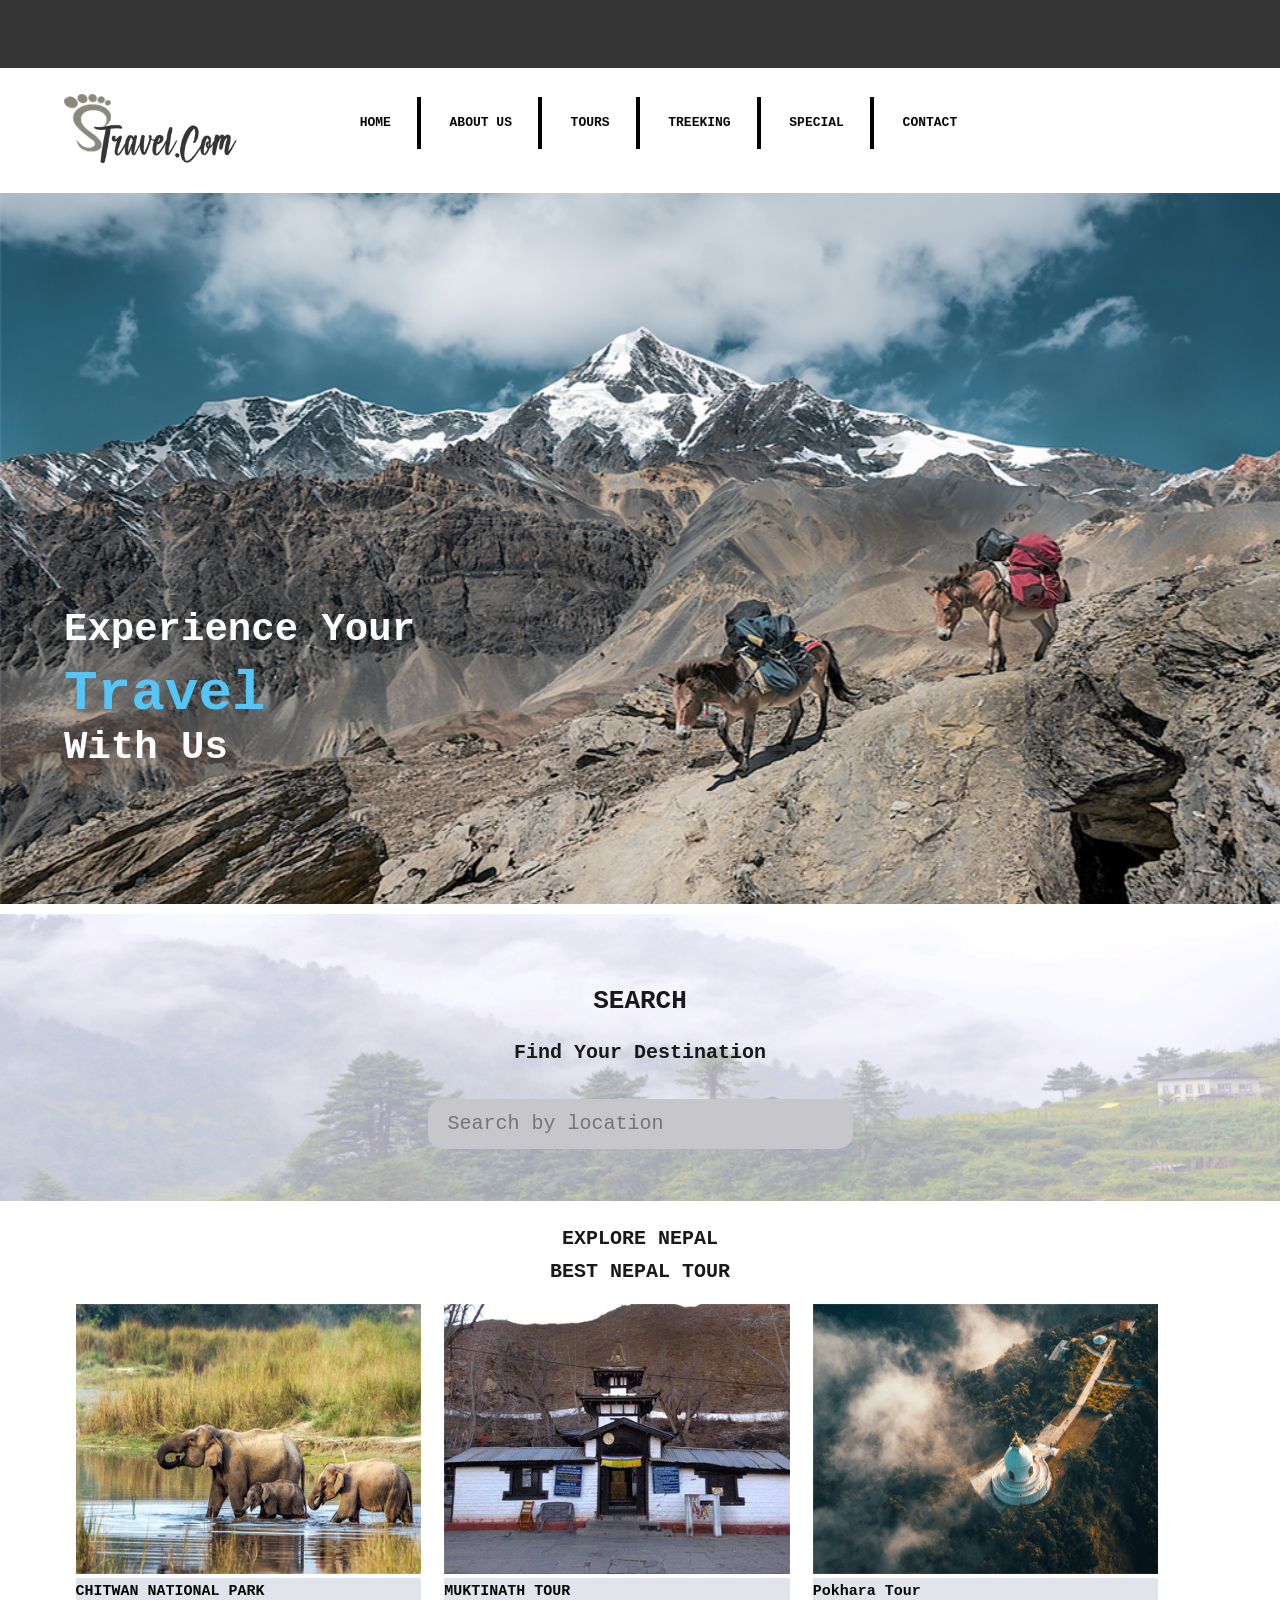
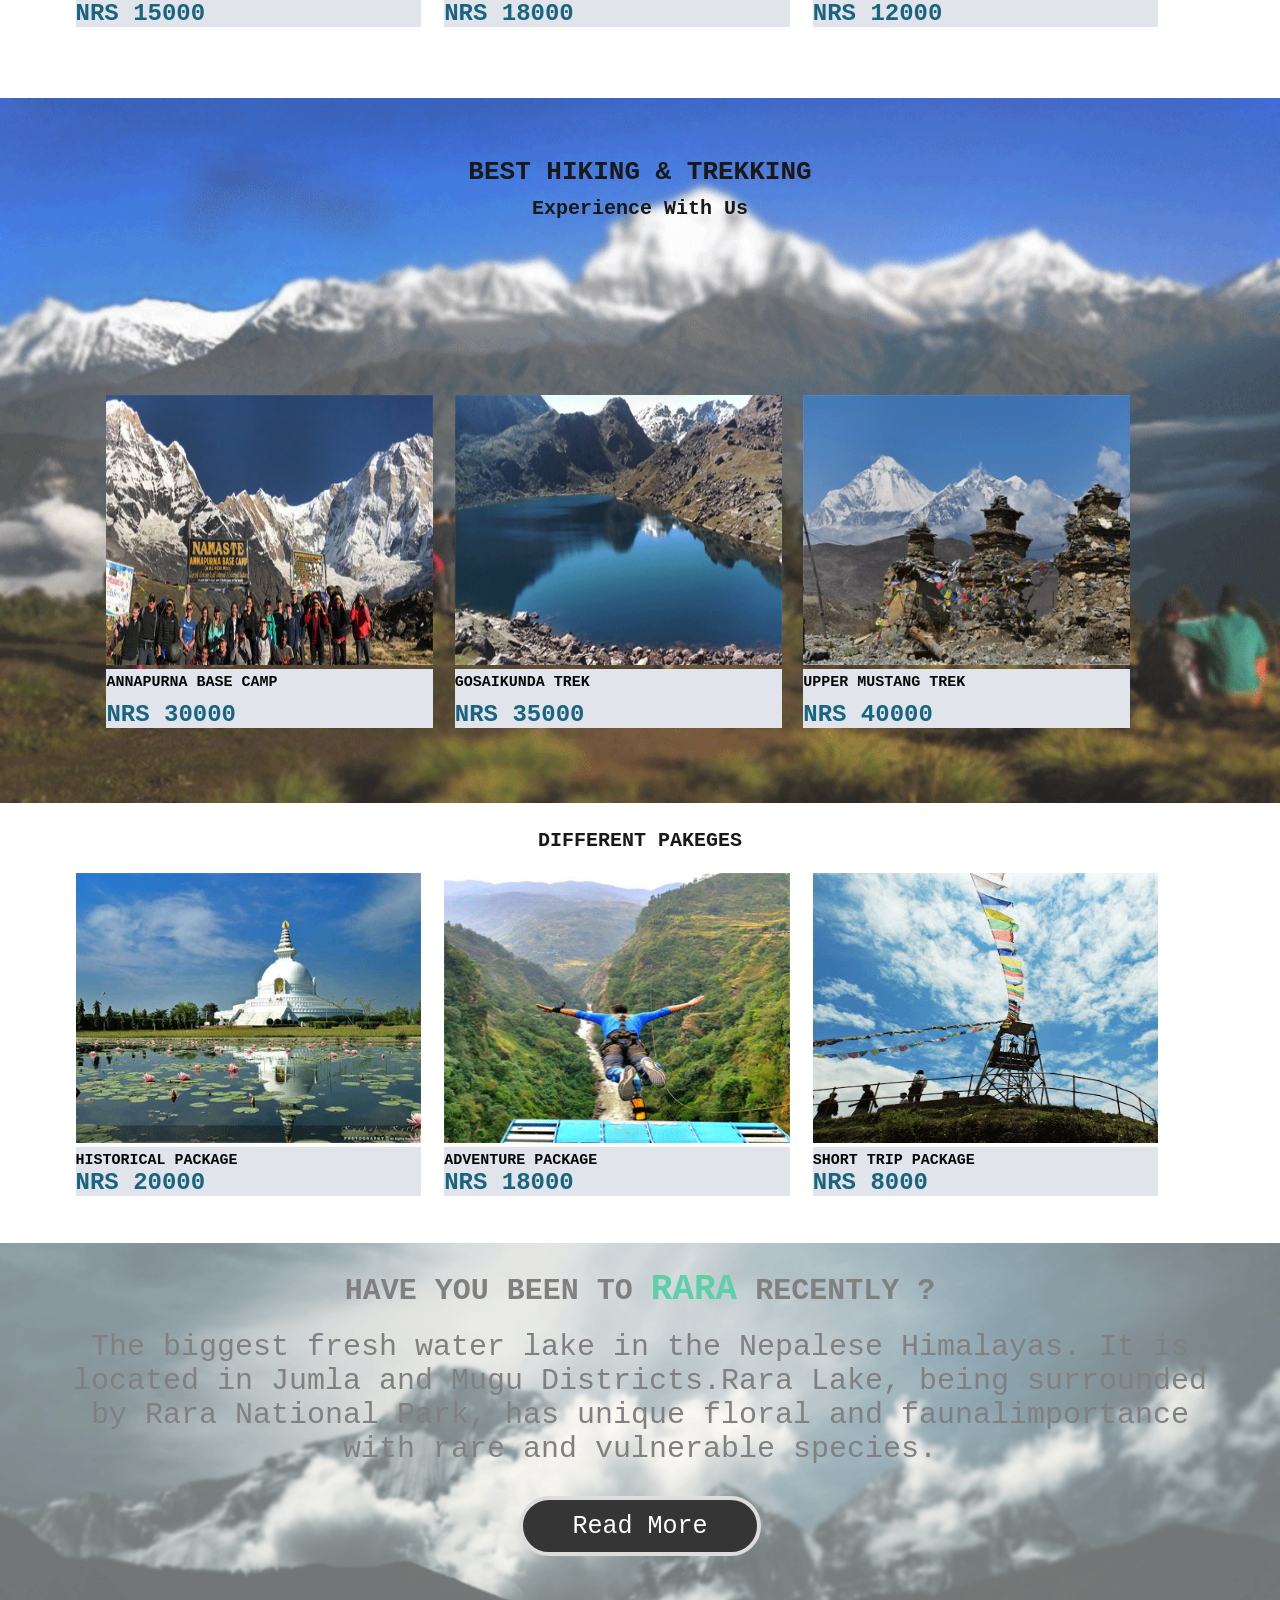
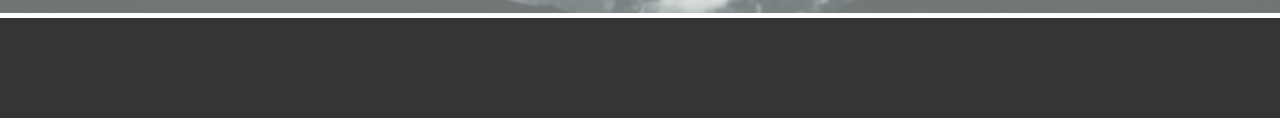
<file: index.html>
<!DOCTYPE html>
<html lang="en">
  <head>
    <meta charset="UTF-8" />
    <meta http-equiv="X-UA-Compatible" content="IE=edge" />
    <meta name="viewport" content="width=device-width, initial-scale=1.0" />
    <title>Travel</title>
    <link rel="stylesheet" href="css/style.css" />
  </head>
  <body>
    <!--infosection-->
    <div class="navtop"></div>
    <!--- nav bar start from here-->
    <section class="navbar">
      <div class="container">
        <div class="logo">
          <img src="image/logo.png" alt="Travel.com" class="img-responsive" />
        </div>
        <div class="menu text-right">
          <ul>
            <a href="index.html">
          <li>
             HOME
          </li></a>
          <a href="aboutus.html">
            <li>
            ABOUT US
          </li></a>
          <a href="tours.html">
            <li>
            TOURS
          </li></a>
          <a href="Treeking.html">
            <li>
            TREEKING
          </li></a>
          <a href="special.html"><li>
            SPECIAL
          </li></a>
          <a href="Contact.html">
          <li style="border: none">
            CONTACT 
          </li></a>
        </ul>
        </div>
        <div class="clearfix"></div>
      </div>
    </section>
    <!--Content starts from here-->
    <section class="content">
      <div class="container float-container">
        <h3>Experience Your</h3>
        <h2>Travel</h2>
        <h3>With Us</h3>
      </div>
    </section>

    <!-- Search starts from here-->
    <section class="search">
      <div class="container text-center">
        <div class="search-text">
          <h3>SEARCH</h3>
          <h4>Find Your Destination</h4>
        </div>
        <div class="search-pannel">
          <input type="search" name="search" placeholder="Search by location" />
        </div>
      </div>
    </section>
    <!--Explore Nepal start here-->
    <section class="explore">
      <div class="container">
        <h3 class="text-center">EXPLORE NEPAL</h3>
        <h3 class="text-center">BEST NEPAL TOUR</h3>
        <div class="box-3 container-float">
          <img
            src="image/elephant.png"
            alt="chitwanpark"
            class="img-responsive"
          />
          <div class="place-price">
            <h5>CHITWAN NATIONAL PARK</h5>
            <h4>NRS 15000</h4>
          </div>
        </div>
        <div class="box-3 container-float">
          <img
            src="image/muktinath.png"
            alt="muktinath"
            class="img-responsive"
          />
          <div class="place-price">
            <h5>MUKTINATH TOUR</h5>
            <h4>NRS 18000</h4>
          </div>
        </div>
        <div class="box-3 container-float">
          <img
            src="image/Pokhara.png"
            alt="Pokhara"
            class="img-responsive"
          />
          <div class="place-price">
            <h5>Pokhara Tour</h5>
            <h4>NRS 12000</h4>
          </div>
        </div>
        <div class="clearfix"></div>
      </div>
    </section>
    <!--Hiking start from here-->
    <section class="hiking-treaking">
      <div class="container">
        <h2 class="text-center">BEST HIKING & TREKKING</h2>
        <h4 class="text-center">Experience With Us</h4>
        <div class="box"></div>
        <div class="box-3 container-float" >
            <img src="image/treekingfrist.jpg" alt="annapurna" class="img-responsive">
            <div class="place-price">
              <h5>ANNAPURNA BASE CAMP</h5>
              <h4>NRS 30000</h4>
            </div>
        </div>
        <div class="box-3 container-float">
            <img src="image/Gosaikunda.png" alt="Gosaikunda" class="img-responsive">
            <div class="place-price">
              <h5>GOSAIKUNDA TREK</h5>
              <h4>NRS 35000</h4>
            </div>
        </div>
        <div class="box-3 container-float">
            <img src="image/mustang.png"  alt="mustang" class="img-responsive">
            <div class="place-price">
              <h5>UPPER MUSTANG TREK</h5>
              <h4>NRS 40000</h4>
            </div>
        </div>
        <div class="clearfix"></div>
      </div>
    </section>
    <!--Differet package section-->
    <section class="package">
      <div class="container">
        <h3 class="text-center">DIFFERENT PAKEGES</h3>
        <div class="box-3">
          <img src="image/lumbini.png" alt="lumbini" class="img-responsive">
          <div class="place-price">
            <h5>HISTORICAL PACKAGE</h5>
            <h4>NRS 20000</h4>
          </div>
        </div>
        <div class="box-3">
          <img src="image/Bunjeejump.png" alt="Bunjeejump" class="img-responsive">
          <div class="place-price">
            <h5>ADVENTURE PACKAGE</h5>
            <h4>NRS 18000</h4>
          </div>
        </div>
        <div class="box-3">
          <img src="image/nagarkot.png" alt="nagarkot" class="img-responsive">
          <div class="place-price">
            <h5>SHORT TRIP PACKAGE</h5>
            <h4>NRS 8000</h4>
          </div>
        </div>
        <div class="clearfix"></div>
      </div>
    </section>
    <!--Read more section-->
    <section class="readmore">
      <div class="container">
        <h3 class="text-center">HAVE YOU BEEN TO <label>RARA</label> RECENTLY ?</h3>
        <p>The biggest fresh water lake in the Nepalese Himalayas. It is located in Jumla 
          and Mugu Districts.Rara Lake, being surrounded by Rara National Park, has
           unique floral and faunalimportance with rare and vulnerable species. </p><br><br>
           <div class="text-center">
           <input type="button" name="readmore" value="Read More" class="btn">
          </div>
      </div>
    </section>
    <!--footer section-->
    <footer>
      <div class="footer">
      <div class="container"></div>
    </div>
    </footer>
  </body>
</html>
</file>
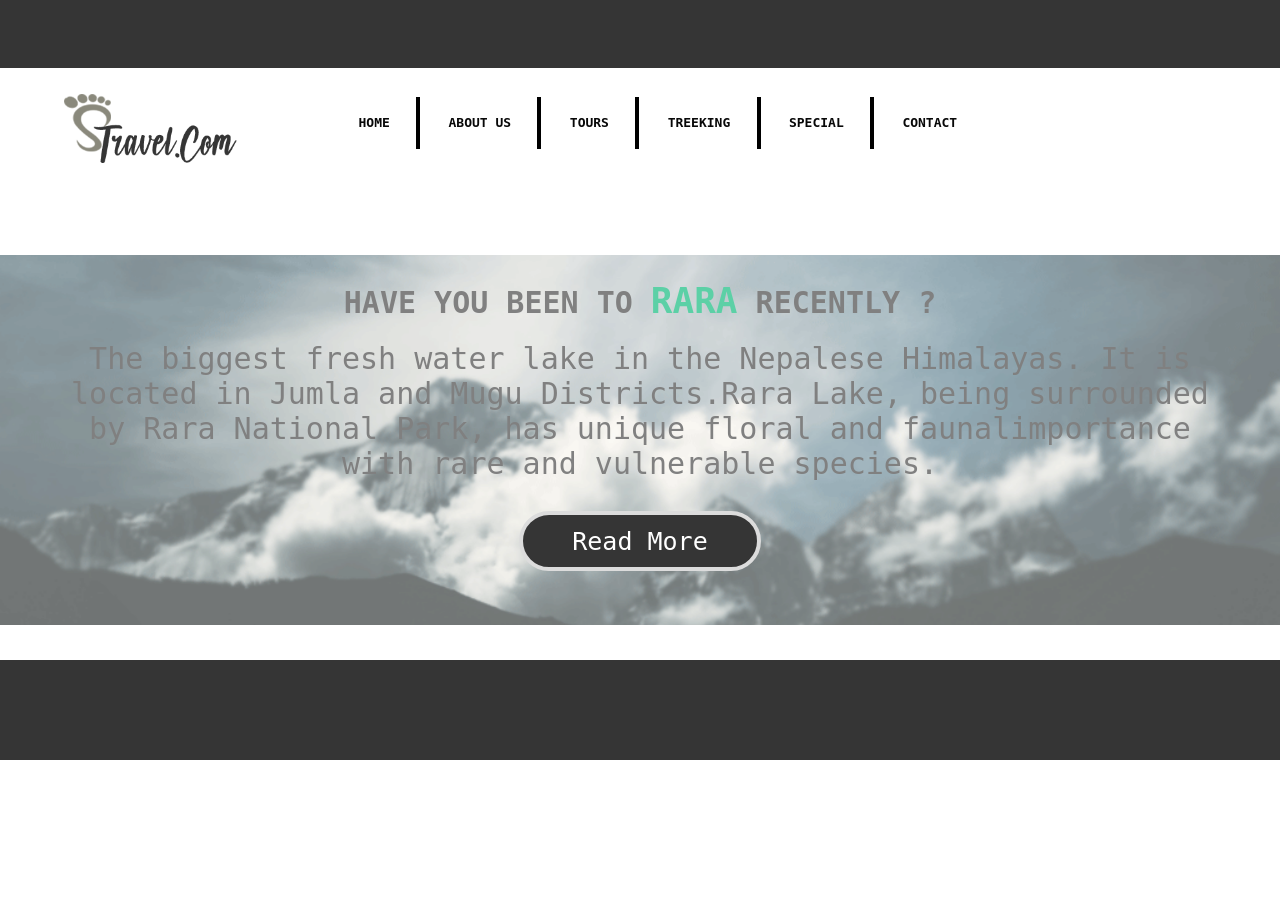
<file: special.html>
<!DOCTYPE html>
<html lang="en">
<head>
    <meta charset="UTF-8">
    <meta http-equiv="X-UA-Compatible" content="IE=edge">
    <meta name="viewport" content="width=device-width, initial-scale=1.0">
    <title>Special</title>
    <link rel="stylesheet" href="css/style.css">
</head>
<body>
     <!--infosection-->
     <div class="navtop"></div>
    <!-- nav bar section-->
    <section class="navbar">
        <div class="container">
          <div class="logo">
            <img src="image/logo.png" alt="Travel.com" class="img-responsive" />
          </div>
          <div class="menu text-right">
            <ul>
                <a href="index.html">
              <li>
                 HOME
              </li></a>
              <a href="aboutus.html">
                <li>
                ABOUT US
              </li></a>
              <a href="tours.html">
                <li>
                TOURS
              </li></a>
              <a href="Treeking.html">
                <li>
                TREEKING
              </li></a>
              <a href="special.html"><li>
                SPECIAL
              </li></a>
              <a href="Contact.html">
              <li style="border: none">
                CONTACT 
              </li></a>
            </ul>
          </div>
          <div class="clearfix"></div>
        </div>
      </section>
      <section class="readmore">
        <div class="container">
          <h3 class="text-center">HAVE YOU BEEN TO <label>RARA</label> RECENTLY ?</h3>
          <p>The biggest fresh water lake in the Nepalese Himalayas. It is located in Jumla 
            and Mugu Districts.Rara Lake, being surrounded by Rara National Park, has
             unique floral and faunalimportance with rare and vulnerable species. </p><br><br>
             <div class="text-center">
             <input type="button" name="readmore" value="Read More" class="btn">
            </div>
        </div>
      </section>
      <br>
      <br>
      <!--footer section-->
    <footer>
      <div class="footer">
      <div class="container"></div>
    </div>
    </footer>
</body>
</html>
</file>
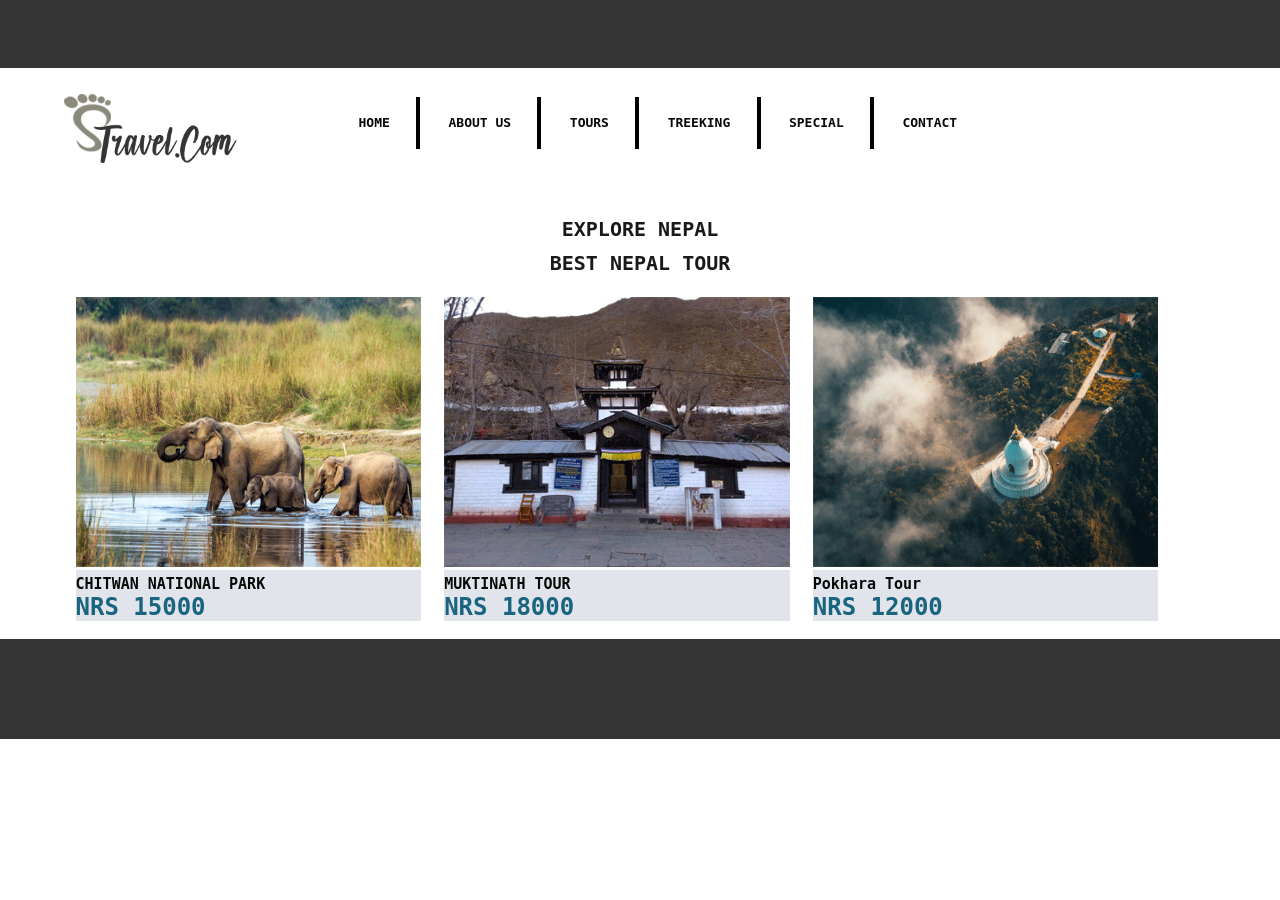
<file: tours.html>
<!DOCTYPE html>
<html lang="en">
<head>
    <meta charset="UTF-8">
    <meta http-equiv="X-UA-Compatible" content="IE=edge">
    <meta name="viewport" content="width=device-width, initial-scale=1.0">
    <title>Tours</title>
    <link rel="stylesheet" href="css/style.css">
</head>
<body>
     <!--infosection-->
     <div class="navtop"></div>
    <!-- nav bar section-->
    <section class="navbar">
        <div class="container">
          <div class="logo">
            <img src="image/logo.png" alt="Travel.com" class="img-responsive" />
          </div>
          <div class="menu text-right">
            <ul>
                <a href="index.html">
              <li>
                 HOME
              </li></a>
              <a href="aboutus.html">
                <li>
                ABOUT US
              </li></a>
              <a href="tours.html">
                <li>
                TOURS
              </li></a>
              <a href="Treeking.html">
                <li>
                TREEKING
              </li></a>
              <a href="special.html"><li>
                SPECIAL
              </li></a>
              <a href="Contact.html">
              <li style="border: none">
                CONTACT 
              </li></a>
            </ul>
          </div>
          <div class="clearfix"></div>
        </div>
      </section>
      <section class="explore">
        <div class="container">
          <h3 class="text-center">EXPLORE NEPAL</h3>
          <h3 class="text-center">BEST NEPAL TOUR</h3>
          <div class="box-3 container-float">
            <img
              src="image/elephant.png"
              alt="chitwanpark"
              class="img-responsive"
            />
            <div class="place-price">
              <h5>CHITWAN NATIONAL PARK</h5>
              <h4>NRS 15000</h4>
            </div>
          </div>
          <div class="box-3 container-float">
            <img
              src="image/muktinath.png"
              alt="muktinath"
              class="img-responsive"
            />
            <div class="place-price">
              <h5>MUKTINATH TOUR</h5>
              <h4>NRS 18000</h4>
            </div>
          </div>
          <div class="box-3 container-float">
            <img
              src="image/Pokhara.png"
              alt="Pokhara"
              class="img-responsive"
            />
            <div class="place-price">
              <h5>Pokhara Tour</h5>
              <h4>NRS 12000</h4>
            </div>
          </div>
          <div class="clearfix"></div>
        </div>
      </section>
      <br>
      <br>
      
      <footer>
        <div class="footer">
        <div class="container"></div>
      </div>
      </footer>
</body>
</html>
</file>
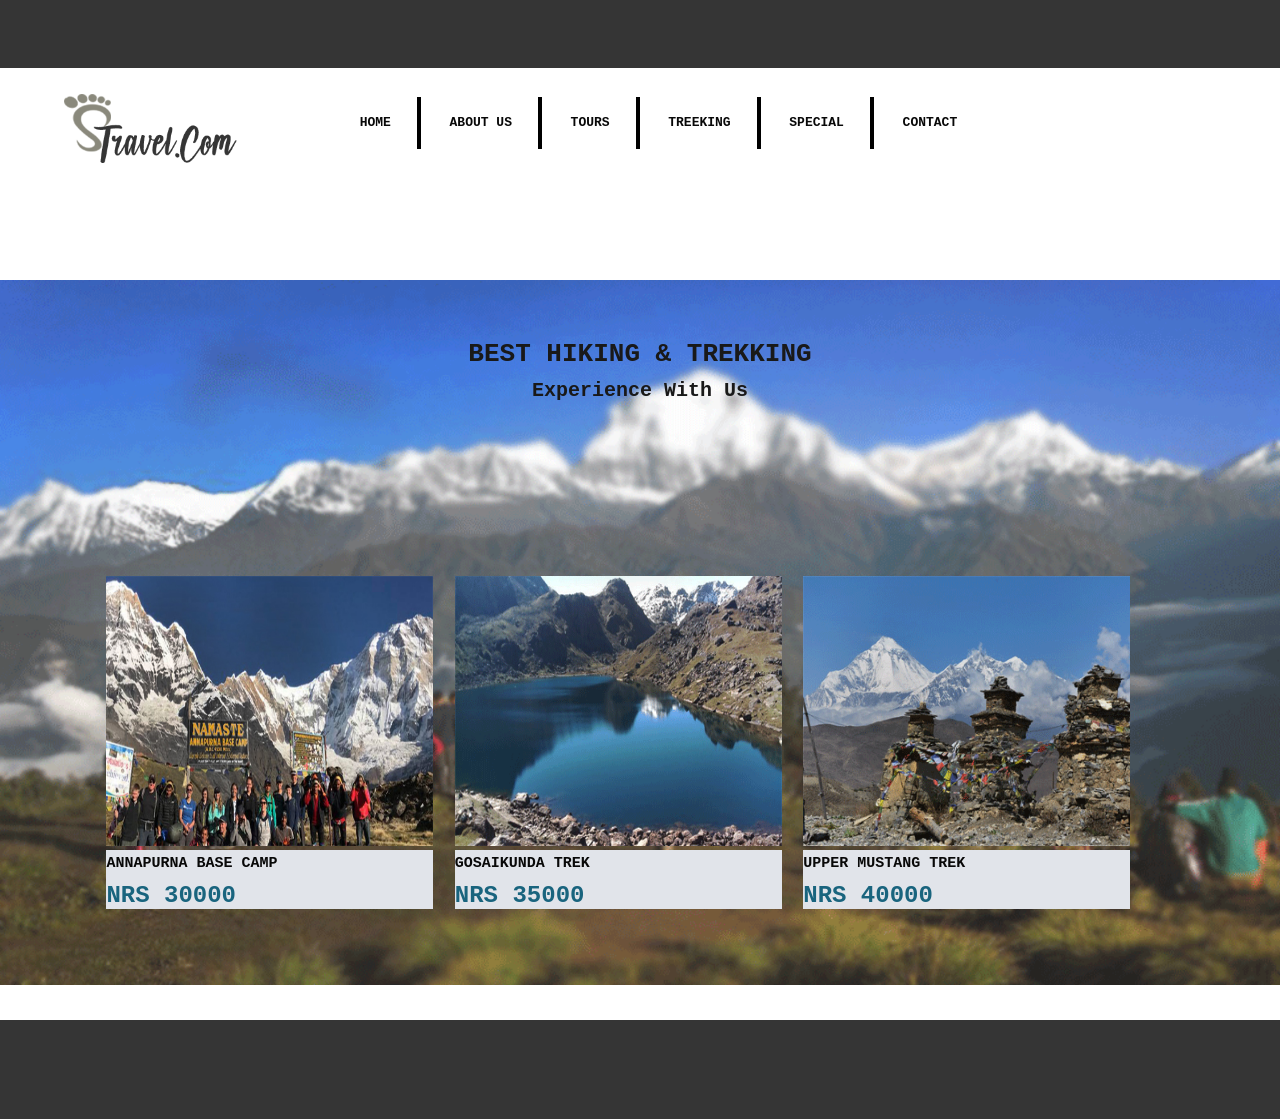
<file: Treeking.html>
<!DOCTYPE html>
<html lang="en">
<head>
    <meta charset="UTF-8">
    <meta http-equiv="X-UA-Compatible" content="IE=edge">
    <meta name="viewport" content="width=device-width, initial-scale=1.0">
    <title>Treeking</title>
    <link rel="stylesheet" href="css/style.css">
</head>
<body>
     <!--infosection-->
     <div class="navtop"></div>
    <!-- nav bar section-->
    <section class="navbar">
        <div class="container">
          <div class="logo">
            <img src="image/logo.png" alt="Travel.com" class="img-responsive" />
          </div>
          <div class="menu text-right">
            <ul>
                <a href="index.html">
              <li>
                 HOME
              </li></a>
              <a href="aboutus.html">
                <li>
                ABOUT US
              </li></a>
              <a href="tours.html">
                <li>
                TOURS
              </li></a>
              <a href="Treeking.html">
                <li>
                TREEKING
              </li></a>
              <a href="special.html"><li>
                SPECIAL
              </li></a>
              <a href="Contact.html">
              <li style="border: none">
                CONTACT 
              </li></a>
            </ul>
          </div>
          <div class="clearfix"></div>
        </div>
      </section>
      <section class="hiking-treaking">
        <div class="container">
          <h2 class="text-center">BEST HIKING & TREKKING</h2>
          <h4 class="text-center">Experience With Us</h4>
          <div class="box"></div>
          <div class="box-3 container-float" >
              <img src="image/treekingfrist.jpg" alt="annapurna" class="img-responsive">
              <div class="place-price">
                <h5>ANNAPURNA BASE CAMP</h5>
                <h4>NRS 30000</h4>
              </div>
          </div>
          <div class="box-3 container-float">
              <img src="image/Gosaikunda.png" alt="Gosaikunda" class="img-responsive">
              <div class="place-price">
                <h5>GOSAIKUNDA TREK</h5>
                <h4>NRS 35000</h4>
              </div>
          </div>
          <div class="box-3 container-float">
              <img src="image/mustang.png"  alt="mustang" class="img-responsive">
              <div class="place-price">
                <h5>UPPER MUSTANG TREK</h5>
                <h4>NRS 40000</h4>
              </div>
          </div>
          <div class="clearfix"></div>
        </div>
      </section>
      <br>
      <br>
      <!--footer section-->
    <footer>
      <div class="footer">
      <div class="container"></div>
    </div>
    </footer>
</body>
</html>
</file>
<file: css/style.css>
/* css for all */
*{
    margin: 0 0;
    padding:  0 0;
    font-family: monospace;
}
.container{
    width: 90%;
    margin: 0 auto;
    padding: 2%;
}
.img-responsive{
    width: 100%;
    height: 100%;
}
.clearfix{
    clear: both;
    float: none;
}
.text-right{
    text-align: right;
}
.text-center{
    text-align: center;
}
a{
    text-decoration: none;
    color: #080808;
}
a:hover{
    color: gray;

}
 .menu ul li:hover{
    background-color:gainsboro;
    
}
.float-container{
    margin-top: 300px;
}
.container-float{
    position: relative;
}
h3{
    margin-bottom: 10px;
    color: #191919;
    font-size: 20px;
}
h4{
    font-size: 24px;
    color: #19647e;
}
h5{
    color:#080808;
    font-size: 15px;
}
.place-price{
    background-color: #e1e4ea;
}



/*css for navbar*/
.navtop{
    height: 68px;
    background-color: #353535;
}
.logo{
    width: 15%;
    float: left;
}
.menu{
    line-height:60px;
}
.menu ul{
    list-style-type: none;
    margin-right: 20%;
}
.menu ul li{
    border-right: 4px solid black;
    display: inline;
    margin-right: 10px;
    padding: 2%;
    font-weight: bold;
}


/* css for content*/
.content{
    background-image: url(../image/Imagetop.png);
    padding: 7% 0;
    height: 532px;
    background-size: cover;
    background-repeat: no-repeat;
    background-position: center;
}
.float-container h3{
    font-size: 39px;
    color: #fbfcfd;
}
.float-container h2{
    font-size: 56px;
    color: #55c5f6;
}
/* css for search*/
.search{
    margin-top: 10px;
    background-image: url(../image/Imagesearch.png);
    padding: 31px 0;
    height: 225px;
    background-position: center;
    background-repeat: no-repeat;
    background-size: cover;
}
.search-text{
    margin: 15px;
}
.search-text h3{
    font-size: 26px;
    color: #191919;
}
.search-text h4{
    font-size: 20px;
    padding-top: 15px;
    color: #191919;

}
.search-pannel{
    padding-top: 20px;
}

.search-pannel input{
    background-color: #c6c6cb;
    font-size: 20px;
    border: none;
    width: 425px;
    height: 50px;
    border-radius: 15px;
    padding-left: 20px;
}
/* css for explore*/
.box-3{
    margin-left: 3%;
    height: 270px;
    width: 30%;
    float: left;
    margin: 1%;
}
/* css for hiking and treaking*/
.hiking-treaking{
    margin-top: 87px;
    padding: 35px;
    background-image: url(../image/Backgroundfirst.png);
    background-position: center;
    background-repeat: no-repeat;
    background-size: cover;
    height: 635px;
}
.hiking-treaking h2{
    color: #191919;
    font-size: 26px;
}
.hiking-treaking h4{
    margin-top: 10px;
    color: #191919;
    font-size: 20px;

}
.place-price h5{
    padding-top: 5px;
    color:#080808;
    font-size: 15px;

}
.place-price h4{
    font-size: 24px;
    color: #19647e;
}
.box{
    margin-top: 15%;
}
/* css for readmore section*/
.readmore{
    margin-top: 63px;
    background-image: url(../image/haveu.png);
    background-position: center;
    background-repeat: no-repeat;
    background-size: cover;
    height: 370px;
}
.readmore h3{
    font-size: 30px;
    font-weight: bolder;
    color: gray;
}
label{
    font-size: 36px;
    color: #5cd0a6;
}
.readmore p{
    color: gray;
    margin-top: 20px;
    font-size: 30px;
    text-align: center;
}
.btn{
    width: 242px;
    height: 60px;
    border: 4px solid gainsboro;
    background-color: #353535;
    border-radius: 40px;
    color: white;
    font-size: 25px;
}
.btn:hover{
    background-color: #484545;
    cursor: pointer;
}
/* css for footer*/
.footer{
    margin-top: 5px;
    background-color: #353535;
    height: 100px;

}
</file>
